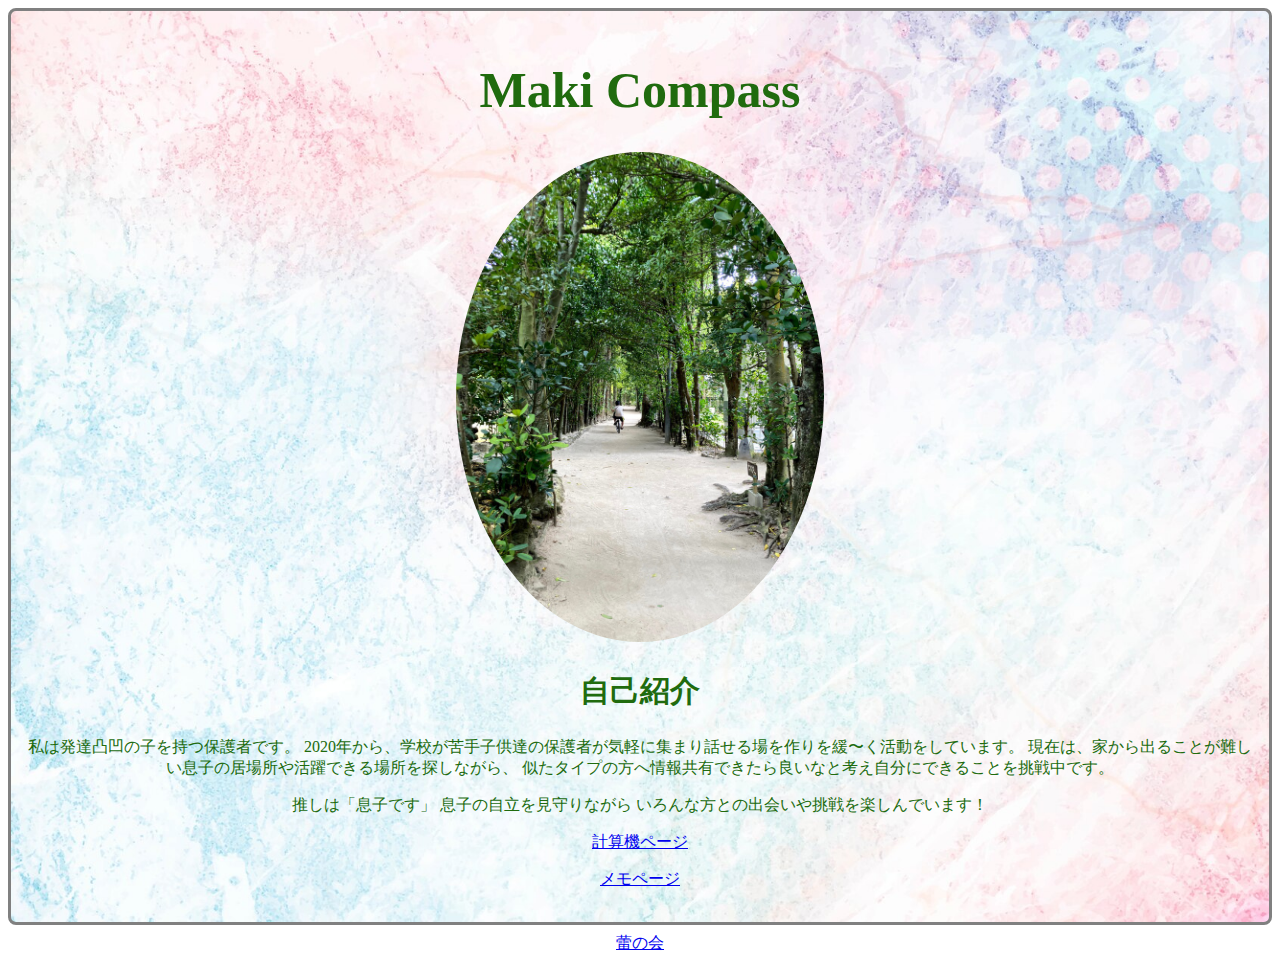
<file: docs/index.html>
<!DOCTYPE html>
<html lang="ja">
<head>
  <meta charset="UTF-8">
  <meta name="viewport" content="width=device-width, initial-scale=1.0">
  <title>Maki Compass</title>
  <link rel="stylesheet" href="style.css">
</head>
<body>
  <section>
      <h1>Maki Compass</h1>
  <img src="img/フクギ並木.jpeg" alt=”ふくぎ">
  <h2>自己紹介</h2>
  <p>
    私は発達凸凹の子を持つ保護者です。
    2020年から、学校が苦手子供達の保護者が気軽に集まり話せる場を作りを緩〜く活動をしています。
    現在は、家から出ることが難しい息子の居場所や活躍できる場所を探しながら、
    似たタイプの方へ情報共有できたら良いなと考え自分にできることを挑戦中です。
  </p>
  <p>
    推しは「息子です」
    息子の自立を見守りながら
    いろんな方との出会いや挑戦を楽しんでいます！
  </p>
  <p><a href="img/calc.html" >計算機ページ</a></p>
  <p><a href="img/memo.html">メモページ</a></p>
   
  </section>
  <footer><a href="https://sites.google.com/view/tsubomi/%E3%83%9B%E3%83%BC%E3%83%A0" target="_blank">蕾の会</a></footer>
</body>
</html>
</file>
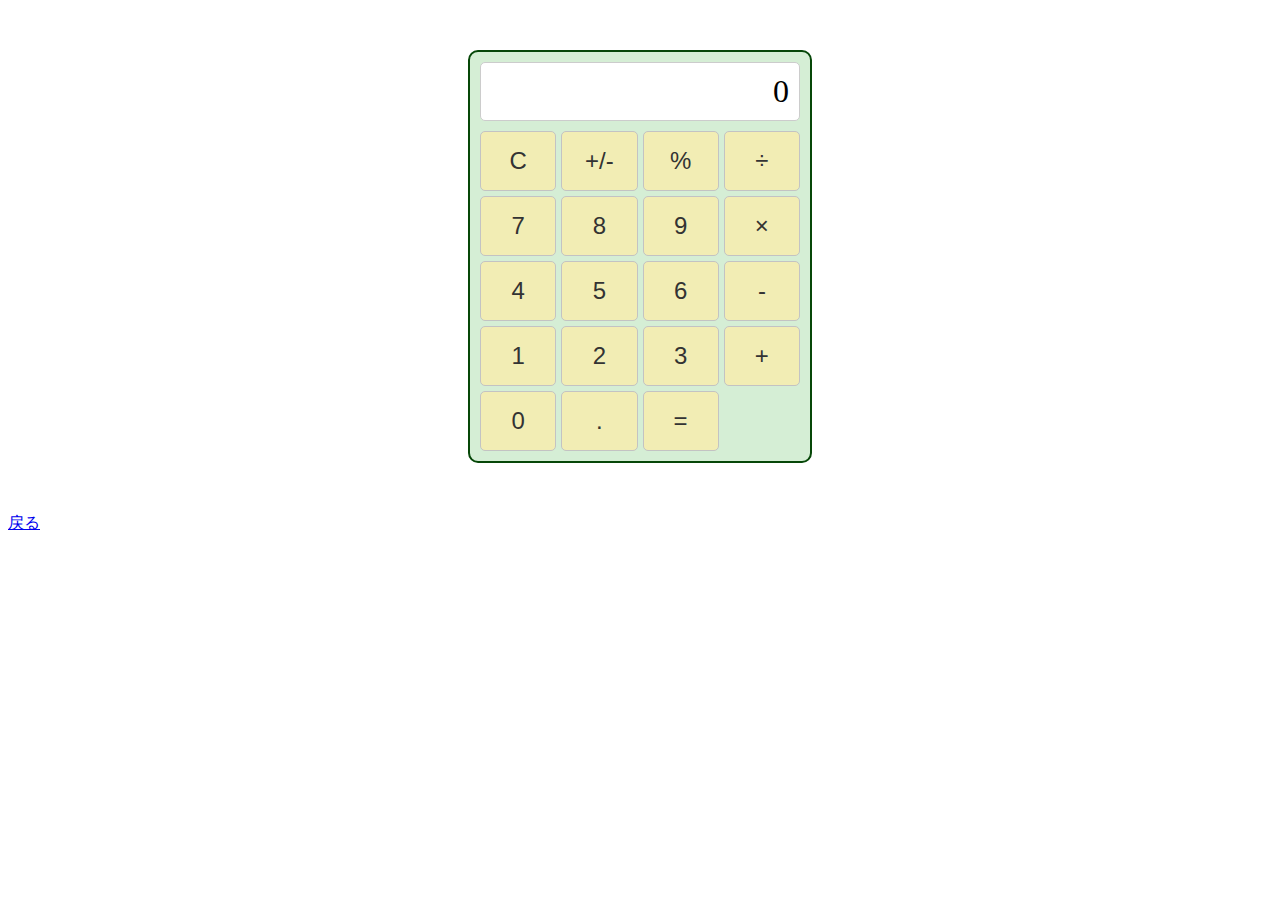
<file: docs/img/calc.html>
<!DOCTYPE html>
<html lang="en">

<head>
    <meta charset="UTF-8">
    <meta name="viewport" content="width=device-width, initial-scale=1.0">
    <title>Calculator</title>
    <link rel="stylesheet" href="calc.css"> <!-- CSSファイルのリンク -->
</head>

<body>
    <div class="calculator">
        <div class="display" id="result">0</div> <!-- 結果を表示するディスプレイ -->
        <div class="buttons">
            <button onclick="clearResult()">C</button>  <!-- クリアボタン -->          
            <button onclick="toggleSign()">+/-</button><!-- +/-切り替えボタン -->         
            <button onclick="calculatePercentage()">%</button>   <!-- ％ボタン -->           
            <button onclick="appendOperator('/')">÷</button><!-- ÷ボタン -->         
            <button onclick="appendNumber('7')">7</button> <!-- 数字ボタン -->
            <button onclick="appendNumber('8')">8</button><!-- 数字ボタン -->
            <button onclick="appendNumber('9')">9</button><!-- 数字ボタン -->           
            <button onclick="appendOperator('*')">×</button><!-- ×ボタン -->          
            <button onclick="appendNumber('4')">4</button> <!-- 数字ボタン -->
            <button onclick="appendNumber('5')">5</button><!-- 数字ボタン -->
            <button onclick="appendNumber('6')">6</button><!-- 数字ボタン -->            
            <button onclick="appendOperator('-')">-</button><!-- マイナスボタン -->         
            <button onclick="appendNumber('1')">1</button> <!-- 数字ボタン -->
            <button onclick="appendNumber('2')">2</button><!-- 数字ボタン -->
            <button onclick="appendNumber('3')">3</button><!-- 数字ボタン -->           
            <button onclick="appendOperator('+')">+</button><!-- ＋ボタン -->         
            <button onclick="appendNumber('0')">0</button><!-- 数字０ボタン -->          
            <button onclick="appendDecimal()">.</button> <!-- 小数点ボタン -->          
            <button onclick="calculateResult()">=</button><!-- イコールボタン -->
        </div>
    </div>
    <script src="calc.js"></script> <!-- JavaScriptファイルのリンク -->
    <!-- 「戻る」ボタンを追加 -->
   <p><a href="#" onclick="goBack()">戻る</a></p>
</body>

</html>
</file>
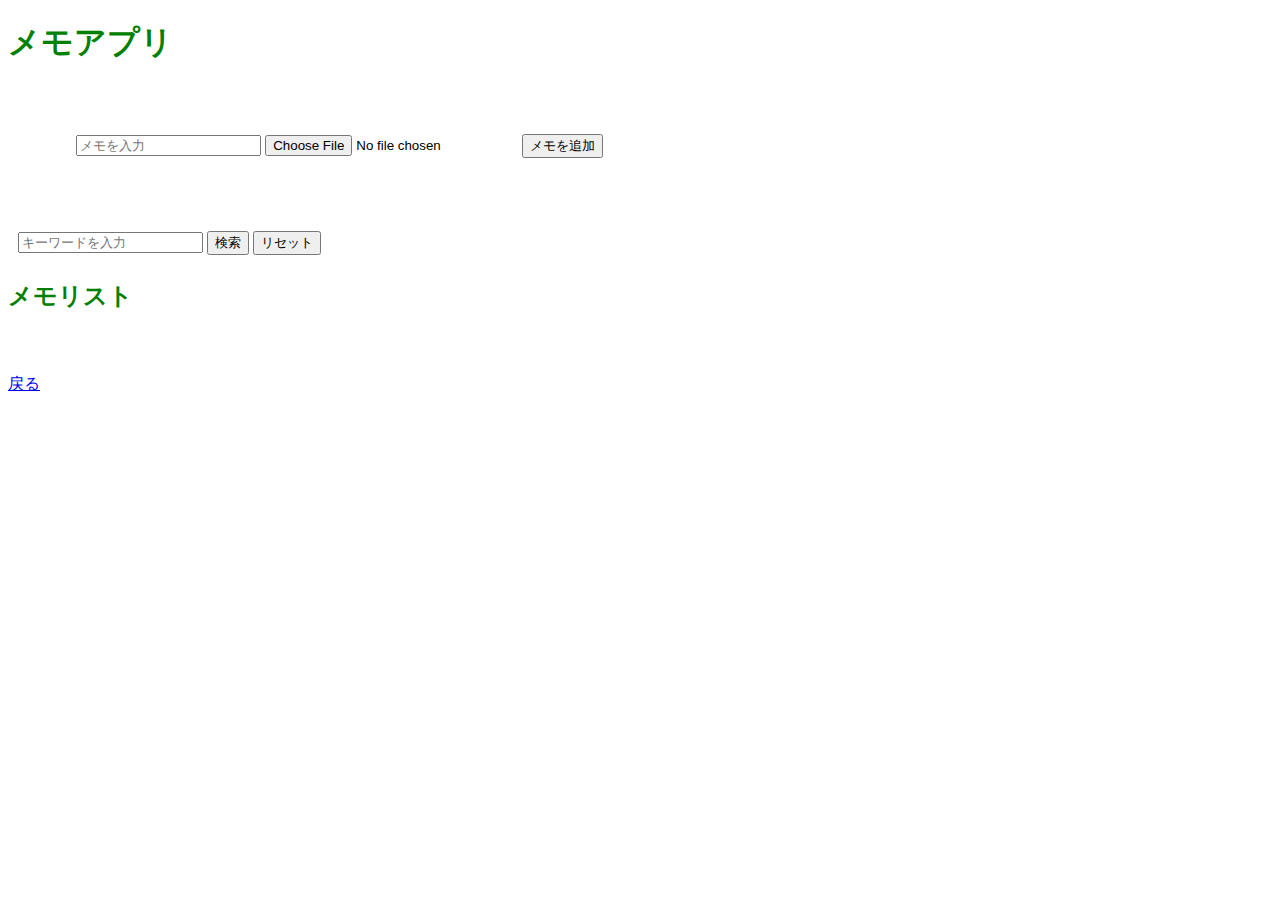
<file: docs/img/memo.html>
<!DOCTYPE html>
<html lang="ja">
<head>
  <meta charset="UTF-8" />
  <meta name="viewport" content="width=device-width, initial-scale=1.0" />
  <link rel="stylesheet" href="memo.css"> <!-- memo.css ファイルを読み込む -->
  <title>メモアプリ</title>
</head>
<body>
  <h1>メモアプリ</h1>
  <!-- メモを追加する入力フォーム -->
  <div class="addMemo">
    <input type="text" id="memoInput" placeholder="メモを入力" />
    <input type="file" id="imageInput" />
    <button onclick="addMemo()">メモを追加</button>
  </div>
  <!-- メモを検索する入力フォーム -->
  <div class="searchMemo">
    <input type="text" id="searchInput" placeholder="キーワードを入力" />
    <button onclick="searchMemo()">検索</button>
    <button onclick="resetSearch()">リセット</button>
  </div>
  <!-- ページを戻るリンク -->
  <!-- <div class="back">
    <a href="index.html">戻る</a>
  </div> -->
  <h2>メモリスト</h2>
  <!-- メモの一覧を表示する領域 -->
  <div class="memoList">
    <ul id="memoList"></ul>
  </div>
  <!-- memo.js ファイルを読み込む -->
  <script src="memo.js"></script>
   <!-- 「戻る」ボタンを追加 -->
   <p><a href="#" onclick="goBack()">戻る</a></p>
</body>
</html>
</file>
<file: docs/style.css>
img {
  border-radius: 50%; 
  width: 30%; /* 幅を30%に縮小 */
  height: 30%; /* 高さを30%に縮小 */
  }
  h1{
    font-size: 50px;
    color: #206b0e;
  }
  h2{
    font-size: 30px;
    color: #206b0e;
  }
  p{
    color: #206b0e;
  }
  section {
  border-width: 3px; 
  border-color: gray; 
  border-style: solid; 
  border-radius: 8px; 
  padding: 16px; 
  margin-bottom: 8px; 
  background-image:url(img/背景.jpg);
  background-size: cover;
  }
  body {
  text-align: center;
  }
</file>
<file: docs/img/calc.css>
/* カルキュレーター全体のスタイル */
.calculator {
  width: 320px; /* カルキュレーターの幅 */
  margin: 50px auto; /* 上下左右の余白を自動調整 */
  border: 2px solid #064708; /* 枠線を灰色に設定 */
  border-radius: 10px; /* 枠線の角を丸くする */
  padding: 10px; /* 内側の余白を設定 */
  background-color: #d5eed5; /* 背景色を薄いグレーに設定 */
}

/* ディスプレイのスタイル */
.display {
  font-size: 2em; /* フォントサイズを大きくする */
  text-align: right; /* 文字を右寄せにする */
  margin-bottom: 10px; /* 下側に余白を設定 */
  padding: 10px; /* 内側の余白を設定 */
  border: 1px solid #ccc; /* 枠線を灰色に設定 */
  border-radius: 5px; /* 枠線の角を丸くする */
  background-color: #fff; /* 背景色を白に設定 */
}

/* ボタン群のスタイル */
.buttons {
  display: grid; /* グリッドレイアウトを使用してボタンを配置 */
  grid-template-columns: repeat(4, 1fr); /* 4つの等幅カラムを配置 */
  gap: 5px; /* ボタン間の隙間を設定 */
}

/* ボタンの共通スタイル */
button {
  padding: 15px; /* パディングを設定 */
  font-size: 1.5em; /* フォントサイズを大きくする */
  border: 1px solid #c3c3c3; /* 枠線を灰色に設定 */
  border-radius: 5px; /* 枠線の角を丸くする */
  color: #333; /* 文字色を黒に設定 */
  cursor: pointer; /* カーソルをポインターに変更 */
  transition: background-color 0.3s ease, transform 0.1s ease; /* ホバーエフェクトの設定 */
}

/* ボタンの通常状態のスタイル */
button {
  background-color: #f2edb4; /* 背景色を薄い青色に設定 */
}

/* ボタンのホバー時のスタイル */
button:hover {
  background-color: #57eb86; /* ホバー時の背景色をより明るい青色に変更 */
  transform: scale(1.05); /* サイズを拡大するアニメーションを追加 */
}

/* ボタンのアクティブ時のスタイル */
button:active {
  transform: scale(0.95); /* クリック時にボタンを縮小するアニメーションを追加 */
}
</file>
<file: docs/img/memo.css>
/* 全体のスタイル */
.addMemo {
  width: 100%;
  margin: 5%;
  padding: 5px;
}
.searchMemo {
  width: 100%;
  margin: 5px;
  padding: 5px;
}
.back {
  margin-top: 10px;
  padding: 10px;
}
.memoList {
  width: 100%;
  padding: 5px;
}

h1 {
  color: Green; /* h1 メモアプリ色を緑に設定 */
}
h2 {
  color: green;/* h2 メモリスト色を緑に設定 */
}
</file>
